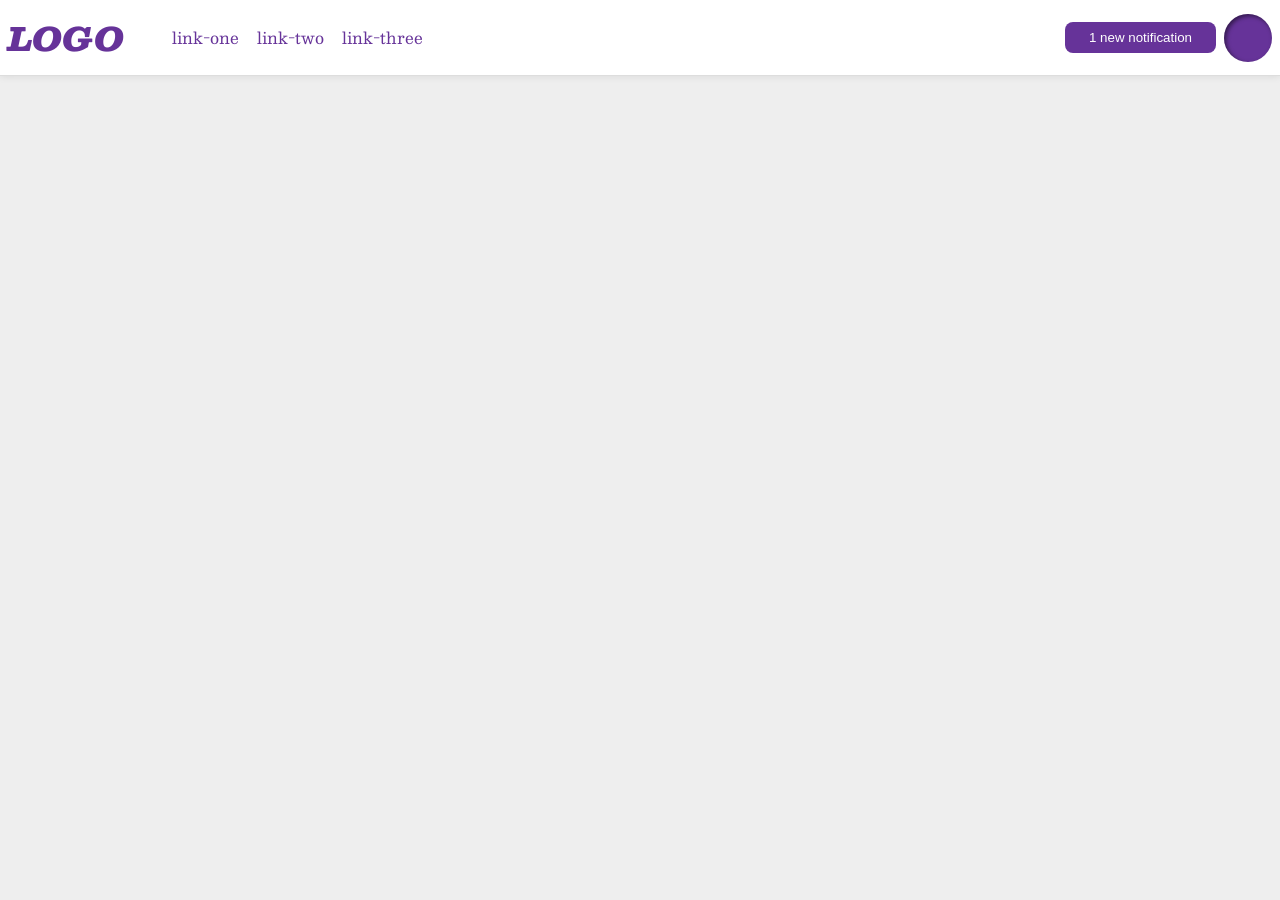
<file: foundations/flex/03-flex-header-2/index.html>
<!DOCTYPE html>
<html lang="en">
  <head>
    <meta charset="UTF-8">
    <meta http-equiv="X-UA-Compatible" content="IE=edge">
    <meta name="viewport" content="width=device-width, initial-scale=1.0">
    <title>Flex Header 2</title>
    <link rel="stylesheet" href="style.css">
  </head>
  <body>
    <div class="header">
      <div class="leftside">
        <div class="logo">
          LOGO
        </div>
        <ul class="links">
          <li><a href="https://google.com">link-one</a></li>
          <li><a href="https://google.com">link-two</a></li>
          <li><a href="https://google.com">link-three</a></li>
        </ul>
      </div>
      <div class="rightside">
        <button class="notifications">
          1 new notification
        </button>
        <div class="profile-image"></div> 
      </div>
    </div>
  </body>
</html>
</file>
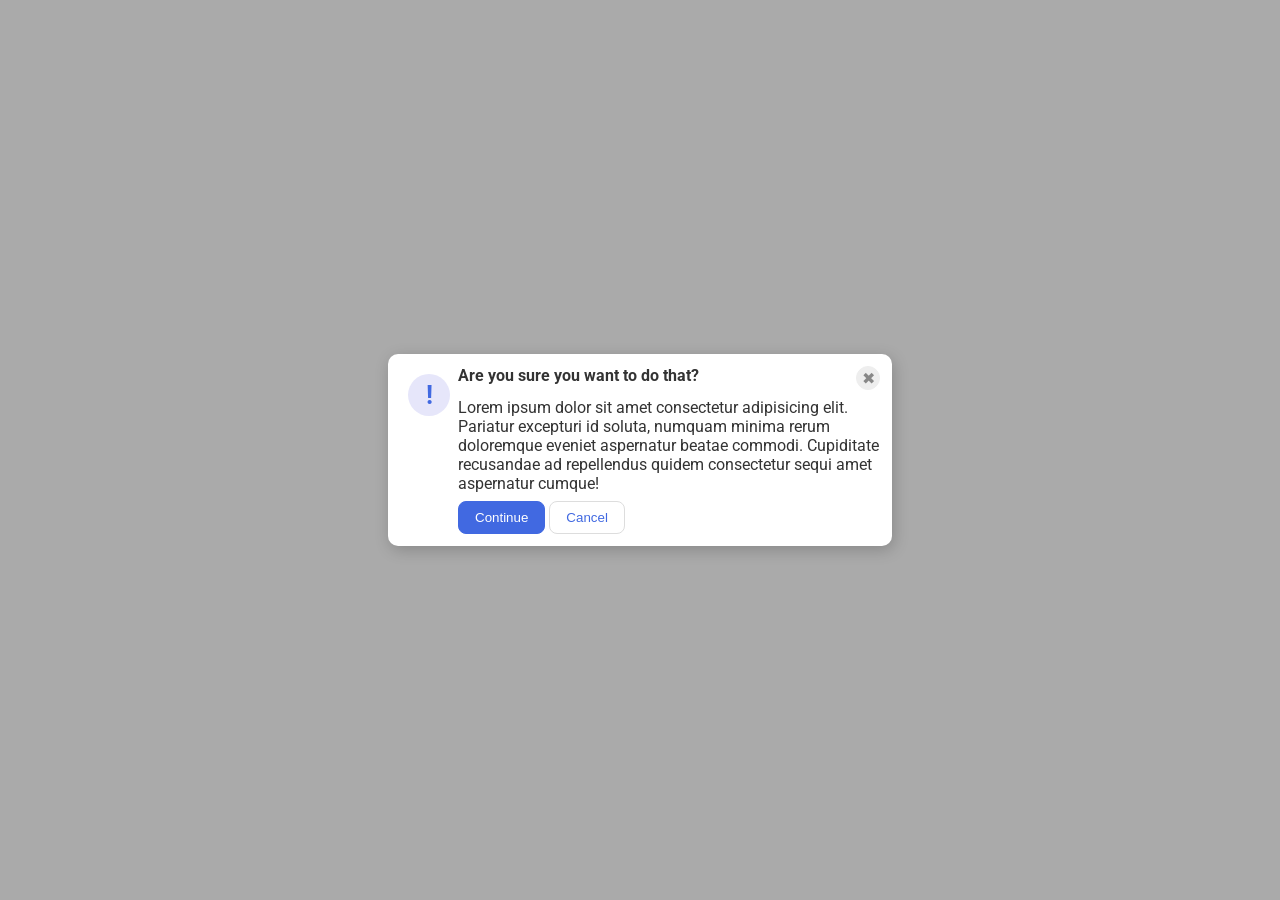
<file: foundations/flex/05-flex-modal/index.html>
<!DOCTYPE html>
<html lang="en">
  <head>
    <meta charset="UTF-8">
    <meta http-equiv="X-UA-Compatible" content="IE=edge">
    <meta name="viewport" content="width=device-width, initial-scale=1.0">
    <link rel="stylesheet" href="style.css">
    <title>Modal</title>
  </head>
  <body>
    <div class="modal">
      <div class="icon">!</div>
      <div class="main">
        <div class="header">
          <text><strong>Are you sure you want to do that?</strong></text>
          <button class="close-button">✖</button>
        </div>
        <div class="text">Lorem ipsum dolor sit amet consectetur adipisicing elit. Pariatur excepturi id soluta, numquam minima rerum doloremque eveniet aspernatur beatae commodi. Cupiditate recusandae ad repellendus quidem consectetur sequi amet aspernatur cumque!</div>
        <div class="actions">
          <button class="continue">Continue</button>
          <button class="cancel">Cancel</button>
        </div>
      </div>
    </div>
  </body>
</html>
</file>
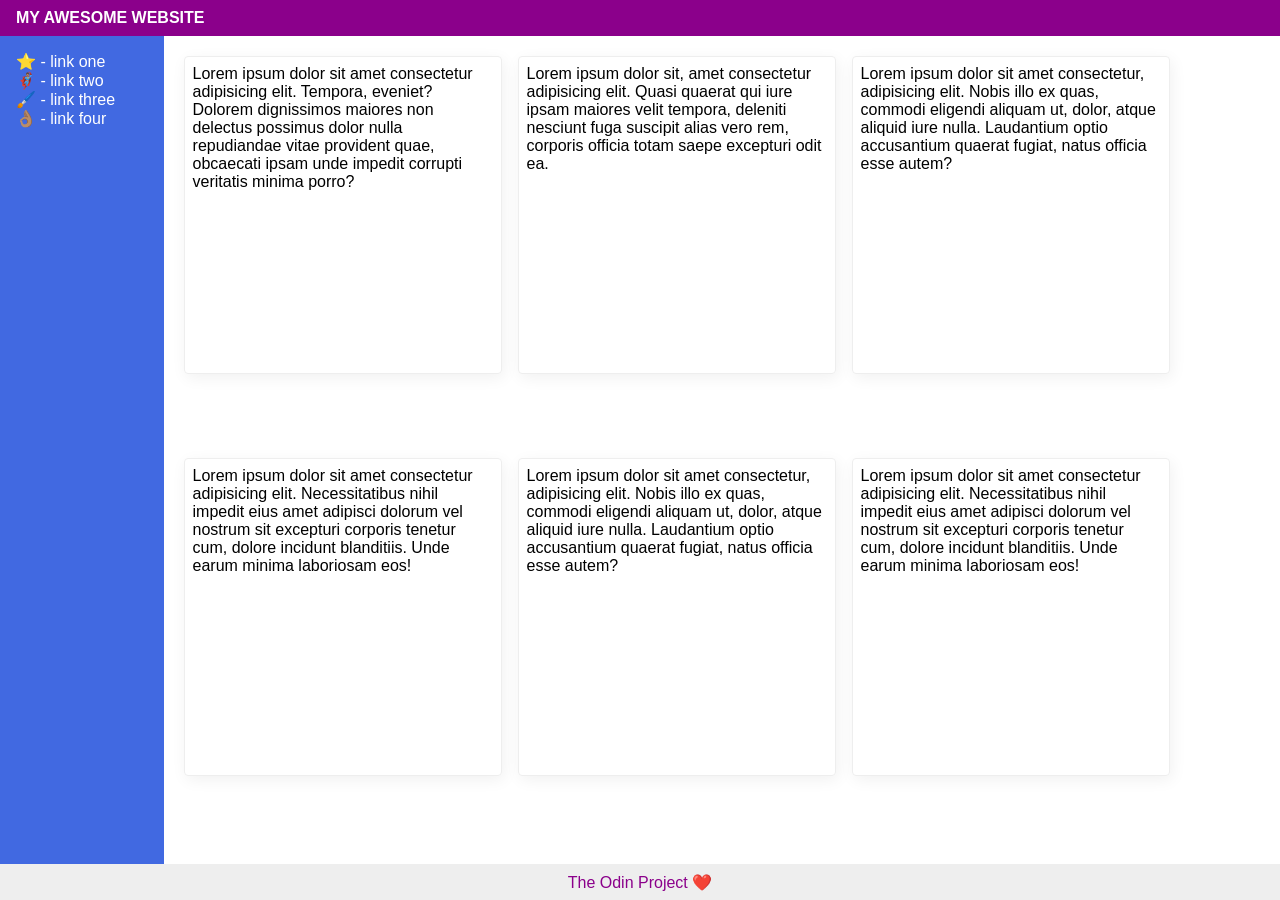
<file: foundations/flex/07-flex-layout-2/index.html>
<!DOCTYPE html>
<html lang="en">
  <head>
    <meta charset="UTF-8">
    <meta http-equiv="X-UA-Compatible" content="IE=edge">
    <meta name="viewport" content="width=device-width, initial-scale=1.0">
    <title>The Holy Grail</title>
    <link rel="stylesheet" href="style.css">
  </head>
  <body>
    <div class="header">
      <strong>MY AWESOME WEBSITE</strong>
    </div>
    
    <div class="main">
      <div class="sidebar">
        <ul>
          <li><a href="#">⭐ - link one</a></li>
          <li><a href="#">🦸🏽‍♂️ - link two</a></li>
          <li><a href="#">🖌️ - link three</a></li>
          <li><a href="#">👌🏽 - link four</a></li>
        </ul>
      </div>
      <div class="cards">
        <div class="card">Lorem ipsum dolor sit amet consectetur adipisicing elit. Tempora, eveniet? Dolorem dignissimos maiores non delectus possimus dolor nulla repudiandae vitae provident quae, obcaecati ipsam unde impedit corrupti veritatis minima porro?</div>
        <div class="card">Lorem ipsum dolor sit, amet consectetur adipisicing elit. Quasi quaerat qui iure ipsam maiores velit tempora, deleniti nesciunt fuga suscipit alias vero rem, corporis officia totam saepe excepturi odit ea.</div>
        <div class="card">Lorem ipsum dolor sit amet consectetur, adipisicing elit. Nobis illo ex quas, commodi eligendi aliquam ut, dolor, atque aliquid iure nulla. Laudantium optio accusantium quaerat fugiat, natus officia esse autem?</div>
        <div class="card">Lorem ipsum dolor sit amet consectetur adipisicing elit. Necessitatibus nihil impedit eius amet adipisci dolorum vel nostrum sit excepturi corporis tenetur cum, dolore incidunt blanditiis. Unde earum minima laboriosam eos!</div>
        <div class="card">Lorem ipsum dolor sit amet consectetur, adipisicing elit. Nobis illo ex quas, commodi eligendi aliquam ut, dolor, atque aliquid iure nulla. Laudantium optio accusantium quaerat fugiat, natus officia esse autem?</div>
        <div class="card">Lorem ipsum dolor sit amet consectetur adipisicing elit. Necessitatibus nihil impedit eius amet adipisci dolorum vel nostrum sit excepturi corporis tenetur cum, dolore incidunt blanditiis. Unde earum minima laboriosam eos!</div>
      </div>
    </div>

    <div class="footer">
      The Odin Project ❤️
    </div>
  </body>
</html>
</file>
<file: foundations/flex/03-flex-header-2/style.css>
/* this is some magical font-importing.  
you'll learn about it later. */
@import url('https://fonts.googleapis.com/css2?family=Besley:ital,wght@0,400;1,900&display=swap');

body {
  margin: 0;
  background: #eee;
  font-family: Besley, serif;
}

.header {
  background: white;
  border-bottom: 1px solid #ddd;
  box-shadow: 0 0 8px rgba(0,0,0,.1);
  display: flex;
  justify-content: space-between;
  padding: 8px;
}

.profile-image {
  background: rebeccapurple;
  box-shadow: inset 2px 2px 4px rgba(0,0,0,.5);
  border-radius: 50%;
  width: 48px;
  height: 48px;
}

.logo {
  color: rebeccapurple;
  font-size: 32px;
  font-weight: 900;
  font-style: italic;
}

.rightside {
  display: flex;
  align-items: center;
  gap: 8px;
}

.leftside {
  display: flex;
  align-items: center;
  gap: 8px;
}

button {
  border: none;
  border-radius: 8px;
  background: rebeccapurple;
  color: white;
  padding: 8px 24px;
  justify-content: flex-end;
}

a {
  /* this removes the line under our links */
  text-decoration: none;
  color: rebeccapurple;
}

ul {
  list-style-type: none;
  display: flex;
  flex: 1;
  gap: 18px;
}
</file>
<file: foundations/flex/05-flex-modal/style.css>
@import url('https://fonts.googleapis.com/css2?family=Roboto:wght@400;700&display=swap');

html, body {
  height: 100%;
}

body {
  font-family: Roboto, sans-serif;
  margin: 0;
  background: #aaa;
  color: #333;
  /* I'll give you this one for free lol */
  display: flex;
  align-items: center;
  justify-content: center;
}

.modal {
  background: white;
  width: 480px;
  border-radius: 10px;
  box-shadow: 2px 4px 16px rgba(0,0,0,.2);
  display: flex;
  padding: 12px;
}

.icon {
  color: royalblue;
  font-size: 26px;
  font-weight: 700;
  background: lavender;
  width: 42px;
  height: 42px;
  border-radius: 50%;
  display: flex;
  align-items: center;
  justify-content: center;
  flex-shrink: 0;
  margin: 8px;
}

.main {
  display: flex;
  flex-direction: column;
  gap: 8px;
}

.header {
  display: flex;
  justify-content: space-between;
  flex-direction: row;
}

.close-button {
  background: #eee;
  border-radius: 50%;
  color: #888;
  font-weight: 400;
  font-size: 16px;
  height: 24px;
  width: 24px;
  display: flex;
  align-items: center;
  justify-content: center;
  border: 1px solid #eee;
  padding: 0;
}

button {
  cursor: pointer;
  padding: 8px 16px;
  border-radius: 8px;
}

button.continue {
  background: royalblue;
  border: 1px solid royalblue;
  color: white;
}

button.cancel {
  background: white;
  border: 1px solid #ddd;
  color: royalblue;
}
</file>
<file: foundations/flex/07-flex-layout-2/style.css>
body {
  font-family: -apple-system, BlinkMacSystemFont, 'Segoe UI', Roboto, Oxygen, Ubuntu, Cantarell, 'Open Sans', 'Helvetica Neue', sans-serif;
  margin: 0;
  min-height: 100vh;
  display: flex;
  flex-direction: column;
  justify-content: space-between;
}

a {
  text-decoration: none;
  color: white;
}

ul {
  list-style-type: none;
  padding-left: 16px;
}

.header {
  height: 36px;
  background: darkmagenta;
  color: white;
  display: flex;
  align-items: center;
  padding-left: 16px;
}

.main {
  display: flex;
  flex-direction: row;
  flex: 1;
}

.footer {
  height: 36px;
  background: #eee;
  color: darkmagenta;
  display: flex;
  align-items: center;
  justify-content: center;
}

.sidebar {
  width: 300px;
  background: royalblue;
  box-sizing: border-box;
}

.cards {
  display: flex;
  flex-wrap: wrap;
  /* align-items: center; */
  padding: 12px;
}

.card {
  border: 1px solid #eee;
  box-shadow: 2px 4px 16px rgba(0,0,0,.06);
  border-radius: 4px;
  margin: 8px;
  padding: 8px;
  width: 300px;
  height: 300px;
}
</file>
